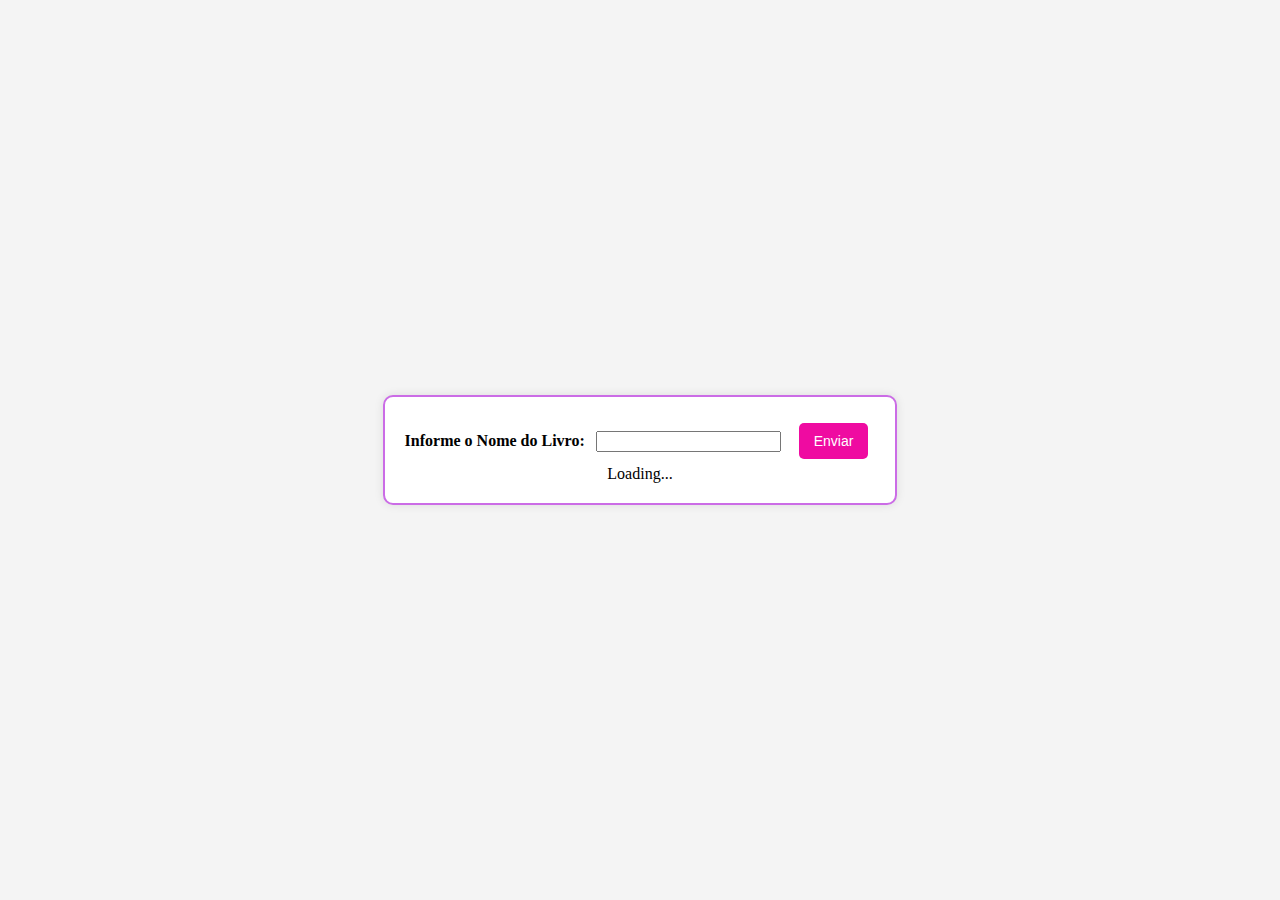
<file: static/ollama.html>
<!DOCTYPE html>
<html lang="pt-BR">

<head>
    <meta charset="UTF-8">  
    <title>Ollama</title>
    <link rel="stylesheet" href="../styles.css">
</head>

<body>
    <div class="elementos-login">
        <form id="mform">
            <label>
                <a>Informe o Nome do Livro: </a>
                <input type="text" name="message">
            </label>
            <button type="submit">Enviar</button>
        </form>
        <div id="resposta">
            Loading...
        </div>
    </div>
    
    
</body>
<script>
    var meuForm = document.getElementById("mform");
    meuForm.addEventListener("submit", e => { // e de evento: recebe um evento como parâmetro
        e.preventDefault(); // evita que a página seja carregada
        const formData = new FormData(meuForm);
        const data = Object.fromEntries(formData.entries());
        fetch("http://127.0.0.1:5000/ask", {
            method: "POST",
            headers: {
                "Content-Type": "application/json"
            },
            body: JSON.stringify(data)
        })
            .then(res => res.json())
            .then(respjson => {
                var composta = `
                <div class="answer">
                    <p>Nome do Livro: ${respjson.livro}</p>
                    <p>Autor: ${respjson.autor}</p>
                    <p>Prefácio: ${respjson.prefacio}</p>
                </div>
            `
                document.getElementById("resposta").innerHTML = composta
            });
    });
</script>

</html>
</file>
<file: styles.css>
/* Estilos comuns */
html,
body {
    height: 100%; /* Definindo a altura da página para ocupar toda a tela */
    margin: 0; /* Removendo a margem padrão */
    display: flex; /* Usando flexbox para o layout */
    justify-content: center; /* Centralizando horizontalmente os itens */
    align-items: center; /* Centralizando verticalmente os itens */
    background-color: #f4f4f4; /* Definindo a cor de fundo da página */
}

/* Estilos para a caixa de login */
.elementos-login {
    background: white; /* Definindo fundo branco */
    padding: 20px; /* Adicionando espaço interno */
    border-radius: 10px; /* Bordas arredondadas */
    box-shadow: 0px 0px 10px rgba(0, 0, 0, 0.1); /* Sombras para dar profundidade */
    border: 2px solid #cb6ce6; /* Borda roxa */
    text-align: center; /* Centralizando o texto dentro da caixa */
    display: flex; /* Usando flexbox para o layout */
    flex-direction: column; /* Organizamos os itens na vertical */
    align-items: center; /* Alinhando os itens no centro horizontal */
    justify-content: center; /* Alinhando os itens no centro vertical */
}


/* Estilos para os inputs e botões dentro da caixa de login */
.elementos-login input,
.elementos-login button {
    margin: 6px 7px; /* Adicionando espaçamento entre os elementos */
}

/* Estilos para os ícones */
.elementos-icones {
    color: #cb6ce6; /* Cor roxa para os ícones */
    display: flex; /* Usando flexbox */
    flex-direction:row; /* Organizamos os ícones verticalmente */
    align-items: center; /* Alinhando os ícones no centro *//
}

/* Estilos para os campos de input */
.inputs {
    font-family: Verdana, Geneva, Tahoma, sans-serif; /* Definindo a fonte */
    margin-top: 3px; /* Espaçamento superior */
    padding: 10px 40px 10px 10px; /* Espaçamento interno para os campos */
    border-radius: 7px; /* Bordas arredondadas */
    width: 155px; /* Definindo a largura dos inputs */
    border: 2px solid #cb6ce6; /* Borda roxa */
    text-align:left; /* Centralizando o texto dentro das caixas de input */
}

.container-textarea{
    display: flex;
    align-items: flex-start;
    font-family: Verdana, Geneva, Tahoma, sans-serif;
    margin-top: 3px;
    padding: 10px;
    border-radius: 7px;
    gap: 10px;
    width: 100%;
    resize: vertical;
    border: 2px solid #cb6ce6;
    box-sizing: border-box;
}

.container-textarea textarea{
    flex: 1;
}

/* Container para os ícones dentro dos inputs */
.input-container {
    position: relative; /* Definindo a posição relativa para os ícones */
    display: flex; /* Usando flexbox */
    align-items: center; /* Alinhando ícones e input*/
    justify-content: center; /* Centralizando os itens no container */
}

/* Estilo para o ícone de olho (para mostrar/esconder senha) */
.eye-icon {
    position: absolute; /* Posição absoluta dentro do container */
    right: 10px; /* Distância da borda direita */
    cursor: pointer; /* Cursor em forma de mão ao passar sobre o ícone */
    color: #cb6ce6; /* Cor roxa para o ícone */
}

/* Estilo para o botão */
button {
    margin-top: 10px; /* Espaçamento superior */
    padding: 10px 15px; /* Espaçamento interno do botão */
    border-radius: 5px; /* Bordas arredondadas */
    background-color: #ef0ba1; /* Cor de fundo do botão */
    color: white; /* Cor do texto do botão */
    border: none; /* Sem borda */
    font-size: 14px; /* Tamanho da fonte do botão */
    cursor: pointer; /* Cursor em forma de mão ao passar sobre o botão */
}

/* Efeito ao passar o mouse sobre o botão */
button:hover {
    background-color: #cb6ce6; /* Mudando a cor do fundo quando o mouse passa sobre o botão */
}

/* Estilo para o link "cancelar" */
.bnt-cancelar {
    color: white; /* Cor do texto do link */
    text-decoration: none; /* Removendo o sublinhado do link */
}

/* Estilo para o link de login */
a[href="login.html"] {
    color: #ffffff; /* Cor do link */
    text-decoration: none; /* Removendo o sublinhado do link */
    font-size: 14px; /* Tamanho da fonte do link */
}

/* Efeito ao passar o mouse sobre o link de login */
a[href="login.html"]:hover {
    text-decoration: underline; /* Adicionando sublinhado quando o mouse passa sobre o link */
}

/* Estilo para o link de cadastro de usuário */
a.link_cadastro, a.link_cadastro:visited, a.link_cadastro:hover, a.link_cadastro:link {
    color: #ef0ba1; /* Cor do link */
    text-decoration: none; /* Removendo o sublinhado do link */
    font-size: 1em; /* Tamanho da fonte do link */
}
/* Efeito ao passar o mouse sobre o link de cadastro */
a.link_cadastro:hover{
    color: #cb6ce6;
    text-decoration: underline;
}


/* Estilos específicos para a tela de login */
.container {
    display: flex; /* Usando flexbox */
    justify-content: center; /* Centralizando o conteúdo horizontalmente */
    align-items: center; /* Centralizando o conteúdo verticalmente */
    width: 100%; /* Largura total */
    height: 100%; /* Altura total */
}

/* Estilos para os ícones dentro do container */
.elementos-icones i {
    font-size: 18px; /* Tamanho do ícone */
    margin-bottom: 5px; /* Espaçamento inferior entre os ícones */
}

/* Estilos específicos para a tela de cadastro */
.elementos-login a {
    font-size: 16px; /* Tamanho da fonte para o link de cadastro */
    font-weight: bold; /* Deixando o texto em negrito */
}

/* Estilo para o link dentro do botão */
button a {
    color: white; /* Cor do texto do link */
    text-decoration: none; /* Removendo o sublinhado do link */
    font-weight: bold; /* Deixando o texto em negrito */
    font-size: 14px; /* Tamanho da fonte do link */
}

/* Efeito ao passar o mouse sobre o link dentro do botão */
button a:hover {
    text-decoration: underline; /* Adicionando sublinhado ao passar o mouse sobre o link */
}

/* Estilos para os ícones dentro do container de ícones */
.elementos-icones i {
    font-size: 18px; /* Tamanho do ícone */
    margin-bottom: 5px; /* Espaçamento inferior entre os ícones */
}

.escrita-login{
    color:#cb6ce6;
}


/* Topo fixo com logo, nome e menu */
.topo-site {
    position: fixed;
    top: 0;
    left: 0; /* adicionado para não quebrar o menu */
    width: 100%;
    height: 60px;
    background-color:  #a8c19c;
    display: flex;
    align-items: center;
    justify-content: space-between;
    padding: 0 20px;
    box-shadow: 0 2px 5px rgba(0,0,0,0.1);
    z-index: 10;
}

.logo-site {
    height: 55px;
}

.titulo-site {
    font-size: 22px;
    color: white;
    font-weight: bold;
    margin-left: 10px;
    font-family: Verdana, sans-serif;
    text-align: left;
    flex-grow: 1; /* Deixa o título ocupar o espaço disponível */
}

/* Menu - Centralizar os botões de navegação */
.menu-site {
    display: flex;
    justify-content: center;
    flex-grow: 2; /* Isso faz o menu centralizar */
    gap: 30px;
}

.menu-site a {
    color: white;
    text-decoration: none;
    font-weight: bold;
    font-size: 24px;
    padding: 15px 30px; 
}

.menu-site a:hover {
    color: #ef0b9f8a;
}

/* Texto central da página */
.apresentacao-site {
    margin-top: 100px;
    text-align: center;
    color: #cb6ce6;
    font-family: Verdana, sans-serif;
    font-size: 18px;
    padding: 20px;
}
</file>
